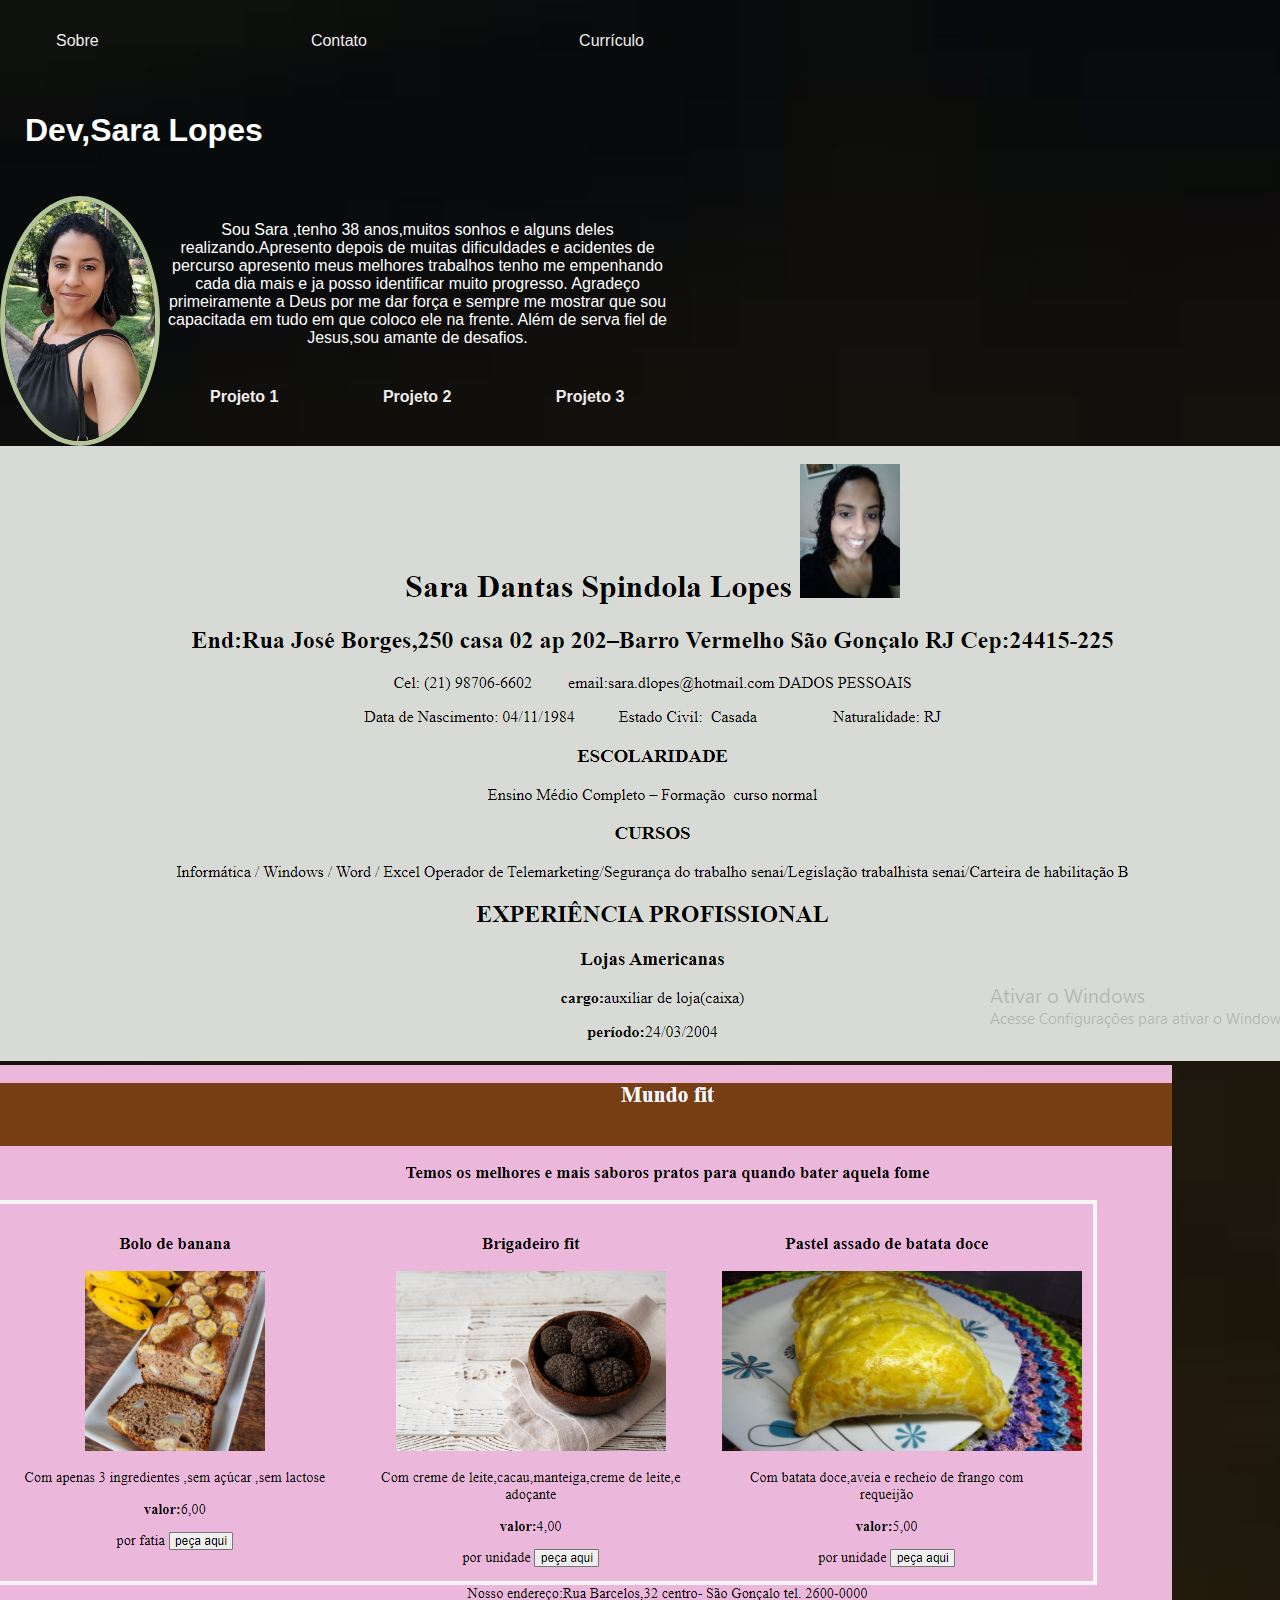
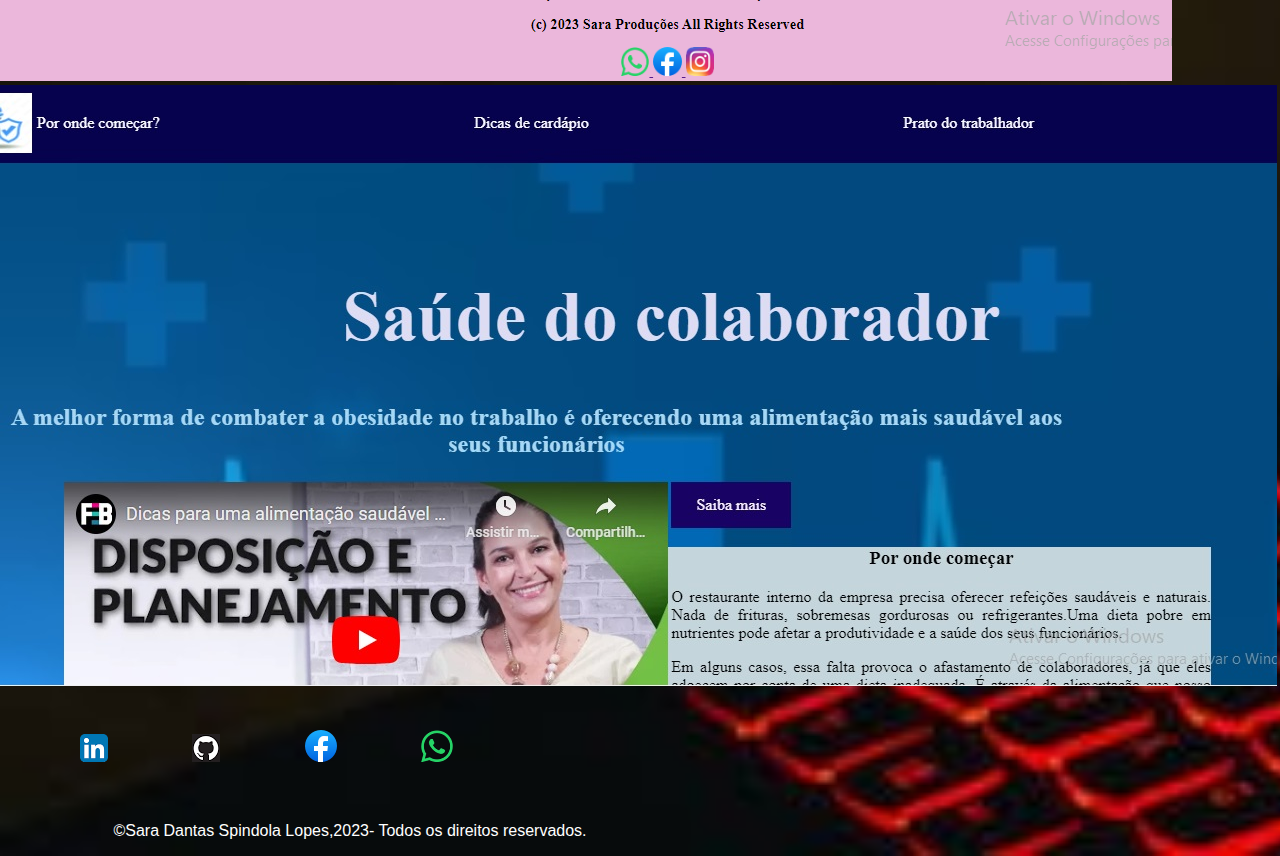
<file: index.html>
<!DOCTYPE html>
<html lang="pt-br">
<head>
    <meta charset="UTF-8">
    <meta name="viewport" content="width=device-width, initial-scale=1.0">
    
    <title>Portfólio</title>
    <link href="https://cdn.jsdelivr.net/npm/bootstrap@5.3.2/dist/css/bootstrap.min.css" rel="stylesheet" integrity="sha384-T3c6CoIi6uLrA9TneNEoa7RxnatzjcDSCmG1MXxSR1GAsXEV/Dwwykc2MPK8M2HN" crossorigin="anonymous">
    <body>
    <link href="style.css" rel="stylesheet" type="text/css">
    <script src="https://cdn.jsdelivr.net/npm/bootstrap@5.3.2/dist/js/bootstrap.bundle.min.js" integrity="sha384-C6RzsynM9kWDrMNeT87bh95OGNyZPhcTNXj1NW7RuBCsyN/o0jlpcV8Qyq46cDfL" crossorigin="anonymous"></script>
<nav></nav>
         <ul>
            <li>
                <a href=".vscode/sobre.html">Sobre</a></li>
            <li>
                <a href="contato.html">Contato </a></li>
            <li>
                <a href="curriculo.html">Currículo</a></li>
        </ul>
        </nav>
        
        <header>   
    <h1>Dev,Sara Lopes </h1>
    
    <img id="fotoperfil"src="sara.jpg"alt="foto perfil"/>
        </header>
        
    
    <p>Sou Sara ,tenho 38 anos,muitos sonhos e alguns deles realizando.Apresento depois de muitas dificuldades e acidentes de percurso apresento meus melhores trabalhos tenho me empenhando cada dia mais e ja posso identificar muito progresso.
    Agradeço primeiramente a Deus por me dar força e sempre me mostrar que sou capacitada em tudo em que coloco ele na frente.
    Além de serva fiel de Jesus,sou amante de desafios.</p>
    <a href=" https://saradlopes.github.io/Curriculo/" target="_blank"><b id="titulos">Projeto 1</b></a>
    <a href="ps://saradlopes.github.io/cardapio/"  target="_blank"><b id="titulos">Projeto 2</b></a>
    <a href="https://saradlopes.github.io/inspira3/"target="_blank"><b id="titulos">Projeto 3</b></a>
    
    <div id="carouselExampleSlidesOnly" class="carousel slide" data-bs-ride="carousel">
        <div class="carousel-inner">
          <div class="carousel-item active">
            
            <img src="curriculofoto.png" class="d-block w-100" alt="...">
          </div>
          <div class="carousel-item">
            <img src="cardapio.png" class="d-block w-100" alt="...">
          </div>
          <div class="carousel-item">
            <img src="ods.jpg" class="d-block w-100" alt="...">
          </div>
        </div>
      </div>

<section id="logos">
    <a id="logos" href="https://www.linkedin.com/in/sara-lopes-544918b9/"target="_blank"><img src="linkedin.jpg" alt="logo linkedin"></a>
<a id="logos" href="https://github.com/saradlopes"target="_blank"><img src="github.png" alt="logo github"></a>
<a id="logos" href="https://www.facebook.com/sara.lopes.940098"target="_blank"><img src="fotoface.jpg.png" alt="logo facebook"></a>

<a id="logos" href="https://web.whatsapp.com/"target="_blank"><img src="whatsapp.jpg.png" alt="logo whatsapp"/></a>

</section>
<footer>
&copy;Sara Dantas Spindola Lopes,2023- Todos os direitos reservados.
</footer>
    


</head>
    <script src="C:\Users\7010\OneDrive\Área de Trabalho\Portifolio\.vscode\javascript.js"></script>
</body>
</html>
</file>
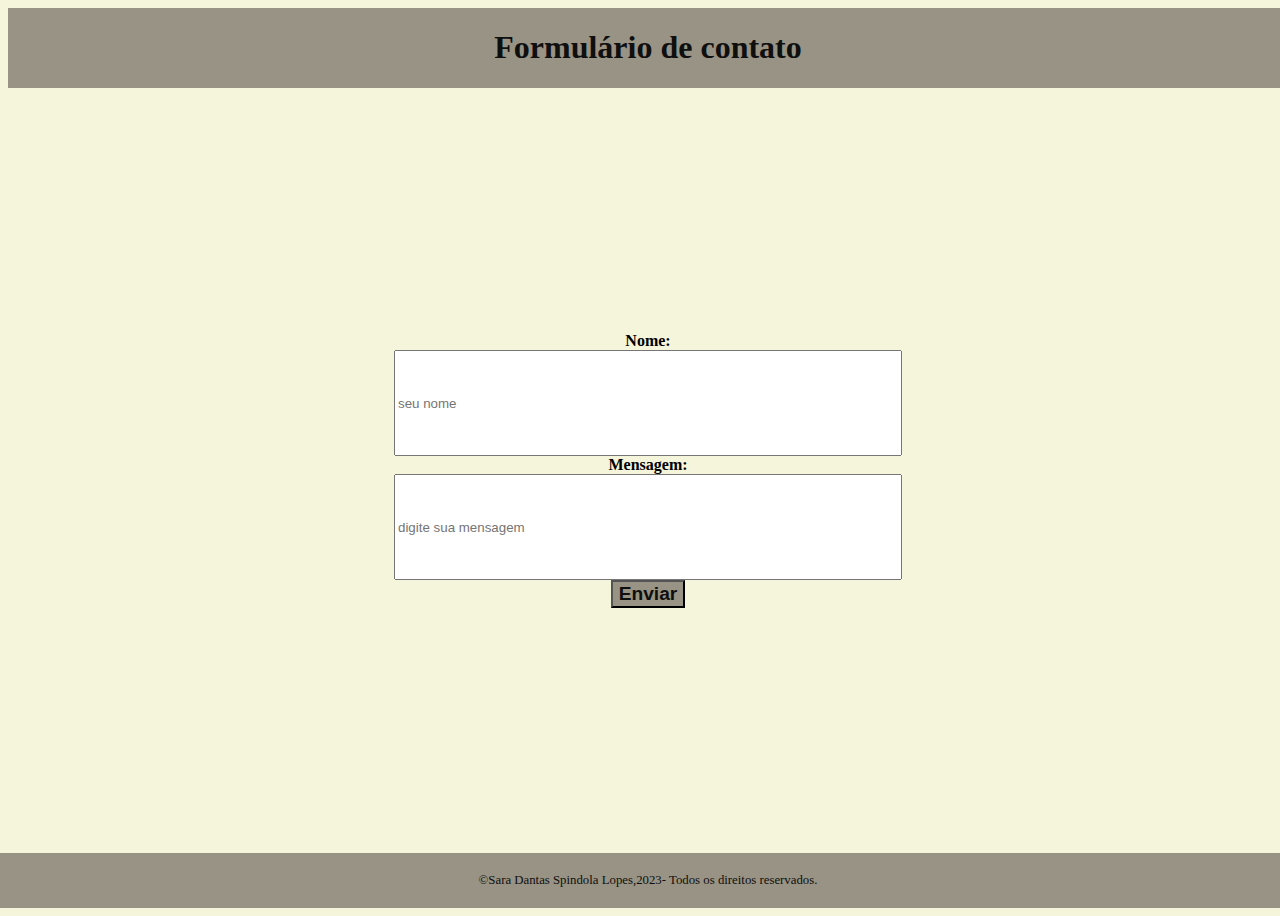
<file: contato.html>
<!DOCTYPE html>
<html lang="en">
<head>
    <meta charset="UTF-8">
    <meta name="viewport" content="width=device-width, initial-scale=1.0">
    <title>formulário para contato </title>
    <link href="estilo.css" rel="stylesheet" type="text/css">
</head>
<body>
    <header>
    <h1>Formulário de contato</h1>
</header>
    <form>
       <label>Nome:</label> 
       <input type="text" name="nome" placeholder="seu nome">
       <label>Mensagem:</label>
       <input type="mensagem" name="mensagem" placeholder="digite sua mensagem">
       <button type="submit">Enviar</button>
    </form>
    <Footer>
        &copy;Sara Dantas Spindola Lopes,2023- Todos os direitos reservados.
    </Footer>
</body>
</html>
</file>
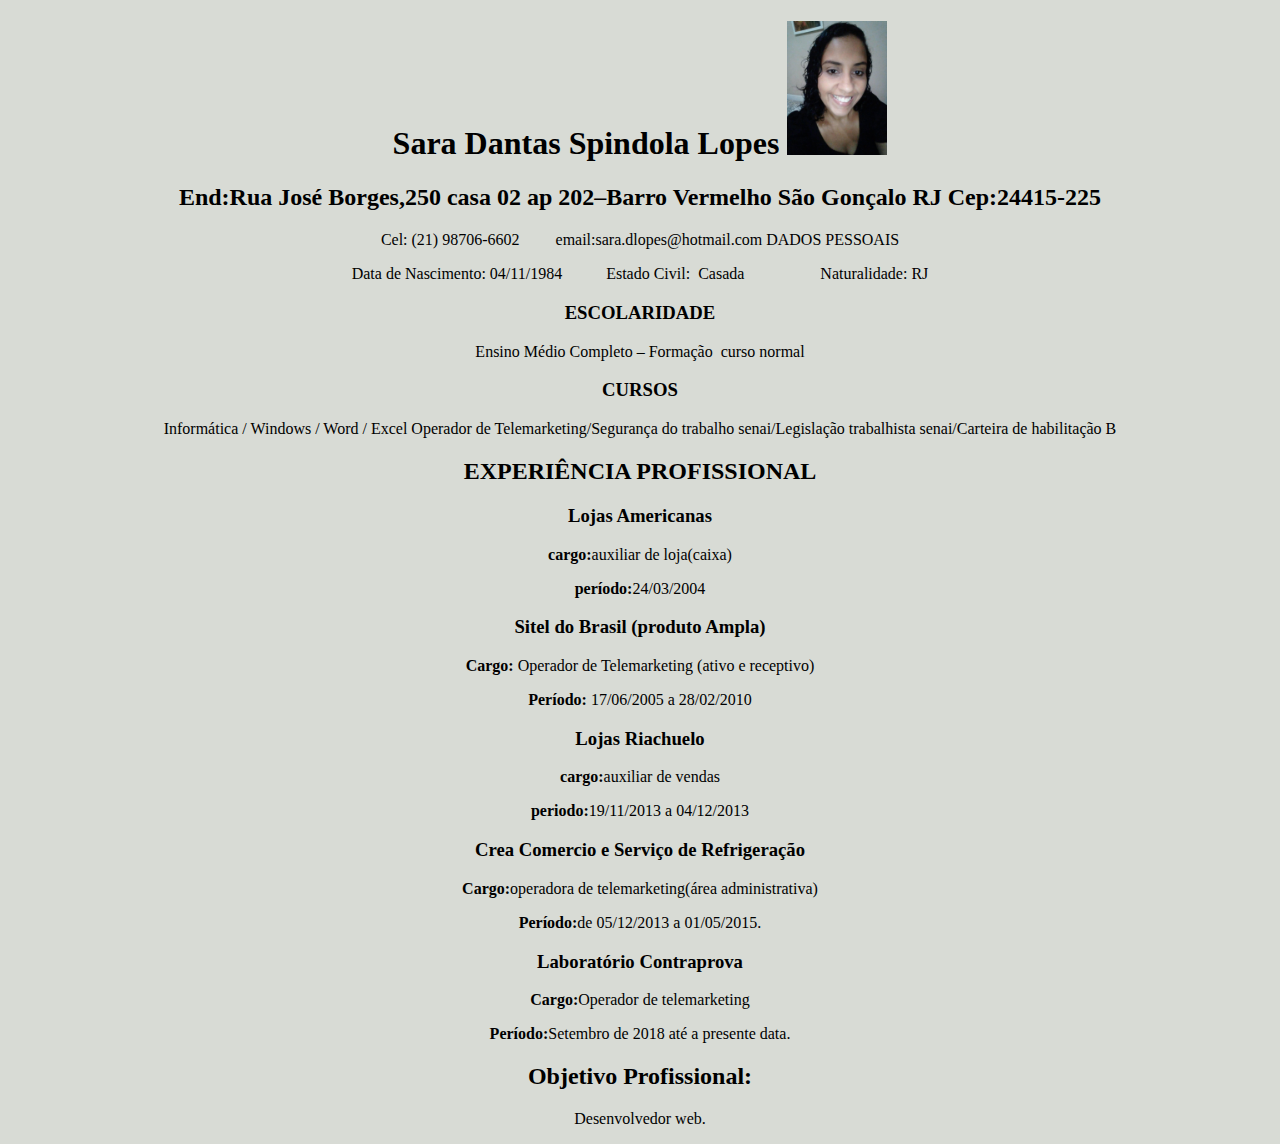
<file: curriculo.html>
<!DOCTYPE html> 
<html lang="pt-br"> 
<head> 
<meta charset="UTF-8">
<title>Curriculo</title>
</head> 
</html>
<body>
    <body style="background-color:rgb(216, 219, 213);" ></body>
    <h1 style="text-align:center;">Sara Dantas Spindola Lopes
      <img src="sara.jpg.jpg" width= 100 alt="foto perfil">
    <H2 style="text-align:center;">End:Rua José Borges,250 casa 02 ap 202–Barro Vermelho São Gonçalo RJ Cep:24415-225</H2>

    <p style="text-align:center;">Cel: (21) 98706-6602         email:sara.dlopes@hotmail.com
        <h3style="text-align:center;">DADOS PESSOAIS</h3>
 <p style="text-align:center;">Data de Nascimento: 04/11/1984           Estado Civil:  Casada                   Naturalidade: RJ</p>
<h3 style="text-align:center;">ESCOLARIDADE</h3>

<p style="text-align:center;">Ensino Médio Completo – Formação  curso normal</p>

<h3 style="text-align:center;">CURSOS</h3>
<p style="text-align:center;">Informática / Windows / Word / Excel

    Operador de Telemarketing/Segurança do trabalho senai/Legislação trabalhista senai/Carteira
    
    de habilitação B</p>

    <h2 style="text-align:center;">EXPERIÊNCIA PROFISSIONAL</h2>

<p ><h3 style="text-align:center;">Lojas Americanas</h3>
    <p style="text-align:center;"><b>cargo:</b>auxiliar de loja(caixa)</p>
    <p style="text-align:center;"><b>período:</b>24/03/2004</p>
    <h3 style="text-align:center;">Sitel do Brasil (produto Ampla)</h2>
        <p style="text-align:center;"><b>Cargo:</b> Operador de Telemarketing (ativo e receptivo)</p>
    <p style="text-align:center;"><b>Período:</b> 17/06/2005 a 28/02/2010</p>
        <h3 style="text-align:center;"><p>Lojas Riachuelo</h3>
            <p style="text-align:center;"><b>cargo:</b>auxiliar de vendas</p>
            <p style="text-align:center;"><b>periodo:</b>19/11/2013 a 04/12/2013</p>
            <h3 style="text-align:center;"><p>Crea Comercio e Serviço de Refrigeração</p></h3>
            <p style="text-align:center;"><b>Cargo:</b>operadora de telemarketing(área administrativa)
            <p style="text-align:center;"><b>Período:</b>de 05/12/2013 a 01/05/2015.</p>
<h3 style="text-align:center;"><p>Laboratório Contraprova</p></h3>

<p style="text-align:center;"><b>Cargo:</b>Operador de telemarketing<P>
    <p style="text-align:center;"><b>Período:</b>Setembro de 2018 até a presente data.</p>
    <p><h2 style="text-align:center;">Objetivo Profissional:</h2>
        <p style="text-align:center;">Desenvolvedor web.</p>     
        
    </body>
    </html>
</file>
<file: style.css>
Body{
    background-image: url(desenvolvimento.jpeg );
    background-size: cover;
    border: 10px;
    margin:0;
    max-width: 700px;
    color: white;
    font-family: Verdana, Geneva, Tahoma, sans-serif ;
    
}

   h1,h2,p{
    padding: 25px
    
}
    
p{
    
    text-align: center;
}
#fotoperfil{
width: 150px;
float: left;
border-radius: 50%;
border: 5px solid rgb(178, 196, 152);
}

ul{
display: flex;
justify-content: space-between;
list-style-type: none;
align-items:center;
padding: 16px;
}

a{
    text-decoration: none;
    color: rgb(240, 236, 236);
    transition: 0.2s ease-in-out;
    padding: 40px;
}
#titulos{
    list-style-type: none;
    padding: 10px;
}
#logos{
    padding: 40px;
    
}

{
$carousel-control-color:             $white;
$carousel-control-width:             15%;
$carousel-control-opacity:           .5;
$carousel-control-hover-opacity:     .9;
$carousel-control-transition:        opacity .15s ease;

$carousel-indicator-width:           30px;
$carousel-indicator-height:          3px;
$carousel-indicator-hit-area-height: 10px;
$carousel-indicator-spacer:          3px;
$carousel-indicator-opacity:         .5;
$carousel-indicator-active-bg:       $white;
$carousel-indicator-active-opacity:  1;
$carousel-indicator-transition:      opacity .6s ease;

$carousel-caption-width:             70%;
$carousel-caption-color:             $white;
$carousel-caption-padding-y:         1.25rem;
$carousel-caption-spacer:            1.25rem;

$carousel-control-icon-width:        2rem;

$carousel-control-prev-icon-bg:      url("data:image/svg+xml,<svg xmlns='http://www.w3.org/2000/svg' viewBox='0 0 16 16' fill='#{$carousel-control-color}'><path d='M11.354 1.646a.5.5 0 0 1 0 .708L5.707 8l5.647 5.646a.5.5 0 0 1-.708.708l-6-6a.5.5 0 0 1 0-.708l6-6a.5.5 0 0 1 .708 0z'/></svg>");
$carousel-control-next-icon-bg:      url("data:image/svg+xml,<svg xmlns='http://www.w3.org/2000/svg' viewBox='0 0 16 16' fill='#{$carousel-control-color}'><path d='M4.646 1.646a.5.5 0 0 1 .708 0l6 6a.5.5 0 0 1 0 .708l-6 6a.5.5 0 0 1-.708-.708L10.293 8 4.646 2.354a.5.5 0 0 1 0-.708z'/></svg>");

$carousel-transition-duration:       .6s;
$carousel-transition:                transform $carousel-transition-duration ease-in-out; // Define transform transition first if using multiple transitions (e.g., `transform 2s ease, opacity .5s ease-out`)
} 




footer{
padding: 16px;
display: flex;
align-items: center;
justify-content: center;
}
.logos {
    padding: 40px;
    justify-content: center;
    float:right;

}
</file>
<file: estilo.css>
form{
margin: 0;
padding: 0;
box-sizing: border-box;
font-family: 'Times New Roman', Times, serif;
display: flex;
flex-direction: column;
align-items: center;
font-weight: 600;

}
form button{

   background-color: rgba(20, 8, 8, 0.411);
   color: rgb(15, 15, 15);
   font-size: 1.2em;
   font-weight: 700;
   cursor: pointer;

}
form input{
    width: 500px;
    height: 100px;
    
}

body {
background-color: beige;
width: 100%;
height: 100vh;

display: flex;
flex-direction: column;
align-items: center;
justify-content: space-between;

}
header{
    margin: 0;
    background-color: rgba(20, 8, 8, 0.411);
    width: 100%;
    text-align: center;
    color: rgb(15, 15, 15);
}

footer{
    width: 100%;
    background-color: rgba(20, 8, 8, 0.411);
    padding: 20px;
    text-align: center;
    color: rgb(15, 15, 15) ;
    font-size: 0.8em;
    font-weight: 500;
}
</file>
